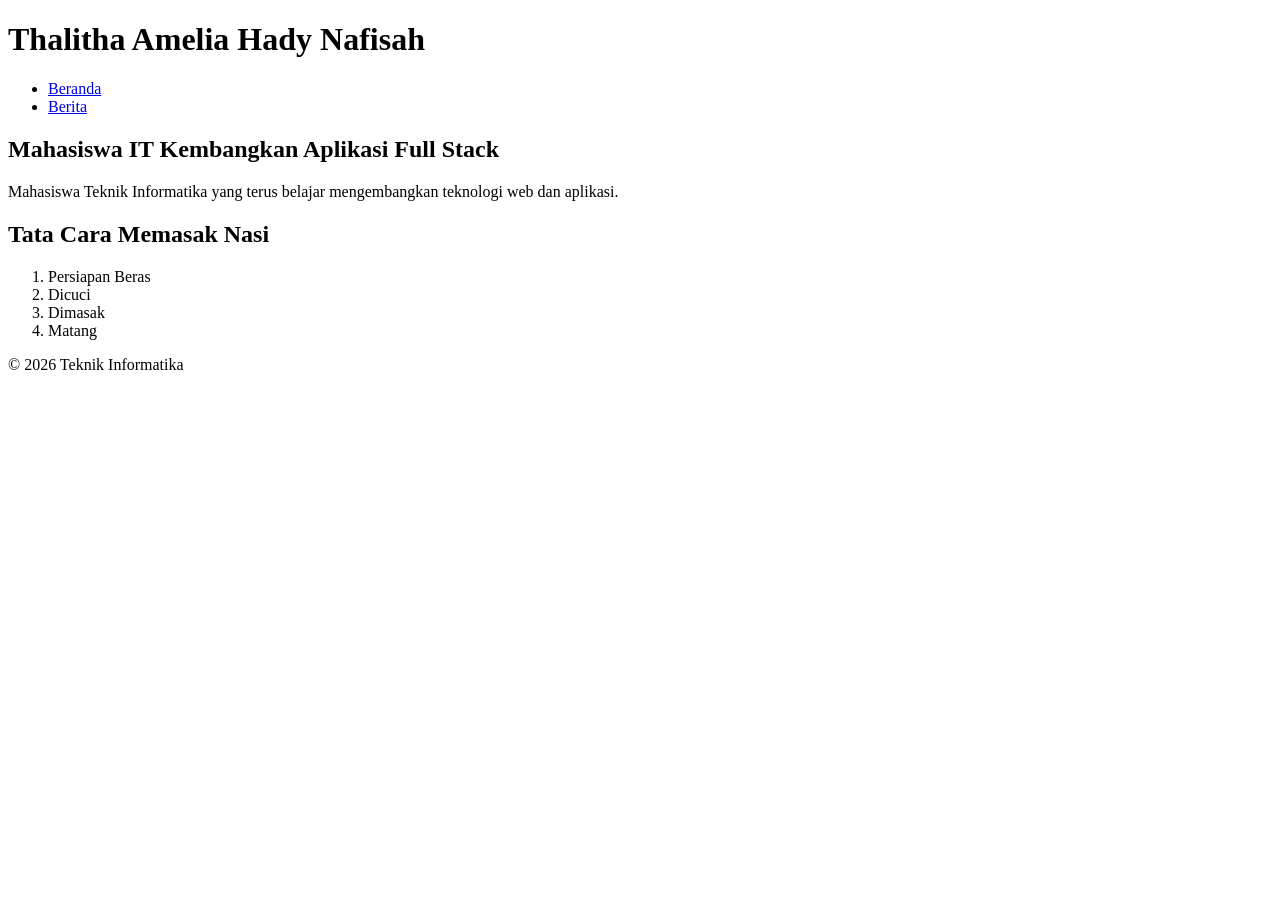
<file: tugas2/index.html>
<!DOCTYPE html>
<html lang="id">
<head>
    <meta charset="UTF-8">
    <meta name="viewport" content="width=device-width, initial-scale=1.0">
    <title>Portal Berita Yudharta</title>
    
    
</head>
<body>

    <header>
        <h1>Thalitha Amelia Hady Nafisah</h1>

        <nav>
            <ul>
                <li><a href="#beranda">Beranda</a></li>
                <li><a href="#berita">Berita</a></li>
            </ul>
        </nav>
    </header>

    <main id="beranda">
        <article id="berita">
            <h2>Mahasiswa IT Kembangkan Aplikasi Full Stack</h2>

            <p>
                Mahasiswa Teknik Informatika yang terus belajar
                mengembangkan teknologi web dan aplikasi.
            </p>
        </article>
        <section>
            <section>
                     
            <h2>Tata Cara Memasak Nasi</h2>

            <ol>
                <li>Persiapan Beras</li>
                <li>Dicuci</li>
                <li>Dimasak</li>
                <li>Matang</li>
            </ol>
        </section>
    </main>

    <footer>
        <p>&copy 2026 Teknik Informatika</p>
    </footer>

</body>
</html>
</file>
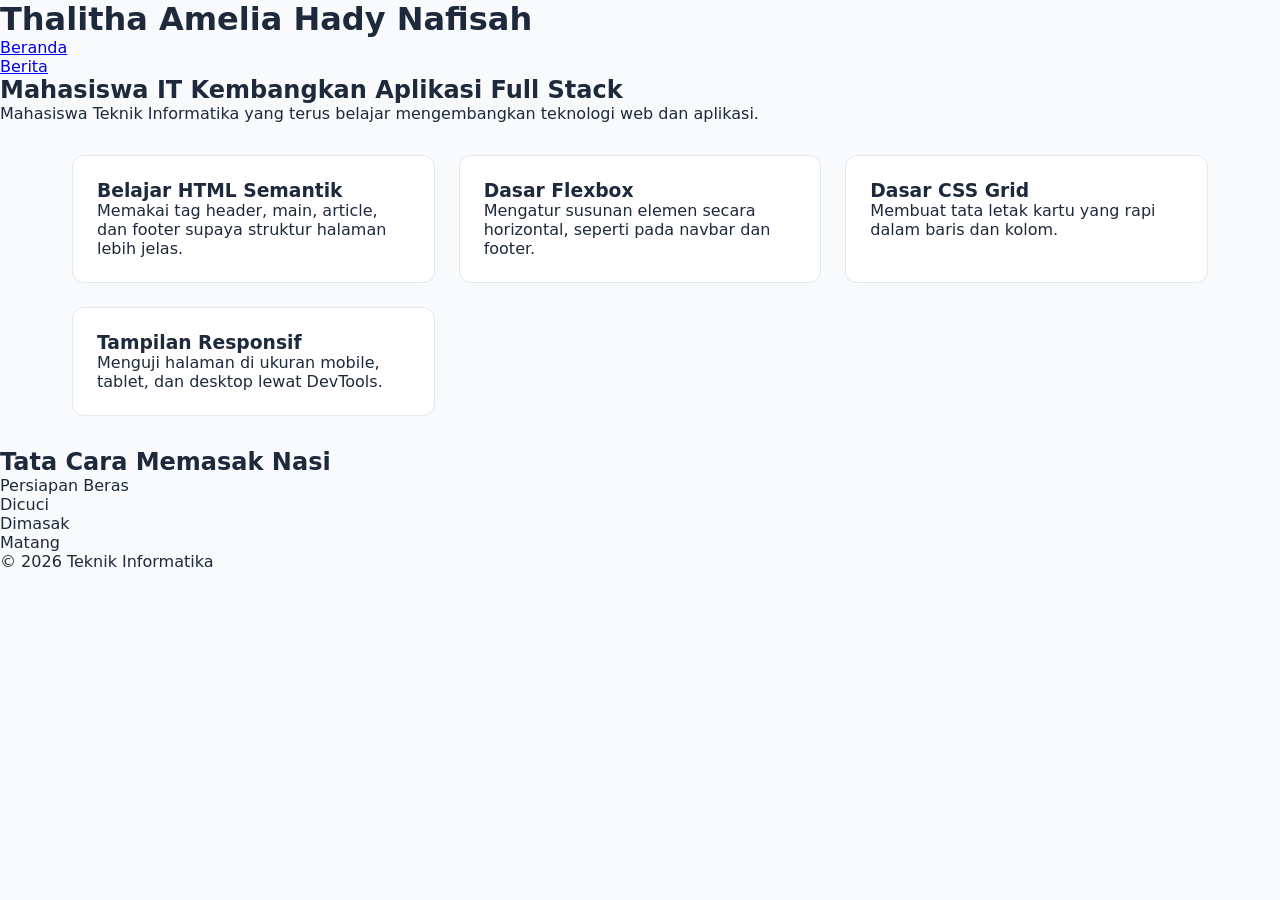
<file: tugas3/index.html>
<!DOCTYPE html>
<html lang="id">
<head>
    <meta charset="UTF-8">
    <meta name="viewport" content="width=device-width, initial-scale=1.0">
    <link rel="stylesheet" href="style.css">
    <title>Portal Berita Yudharta</title>
    
    
</head>
<body>

    <header>
        <h1>Thalitha Amelia Hady Nafisah</h1>

        <nav>
            <ul>
                <li><a href="#beranda">Beranda</a></li>
                <li><a href="#berita">Berita</a></li>
            </ul>
        </nav>
    </header>

    <main id="beranda">
        <article id="berita">
            <h2>Mahasiswa IT Kembangkan Aplikasi Full Stack</h2>

            <p>
                Mahasiswa Teknik Informatika yang terus belajar
                mengembangkan teknologi web dan aplikasi.
            </p>
        </article>
        <section>
            <section>
                        <div class="card-grid">
                <div class="card">
                    <h3>Belajar HTML Semantik</h3>
                    <p>Memakai tag header, main, article, dan footer supaya struktur halaman lebih jelas.</p>
                </div>

                <div class="card">
                    <h3>Dasar Flexbox</h3>
                    <p>Mengatur susunan elemen secara horizontal, seperti pada navbar dan footer.</p>
                </div>

                <div class="card">
                    <h3>Dasar CSS Grid</h3>
                    <p>Membuat tata letak kartu yang rapi dalam baris dan kolom.</p>
                </div>

                <div class="card">
                    <h3>Tampilan Responsif</h3>
                    <p>Menguji halaman di ukuran mobile, tablet, dan desktop lewat DevTools.</p>
                </div>
            </div>
            <h2>Tata Cara Memasak Nasi</h2>

            <ol>
                <li>Persiapan Beras</li>
                <li>Dicuci</li>
                <li>Dimasak</li>
                <li>Matang</li>
            </ol>
        </section>
    </main>

    <footer>
        <p>&copy 2026 Teknik Informatika</p>
    </footer>

</body>
</html>
</file>
<file: tugas3/style.css>
/* Reset Global Modern */
*, *::before, *::after {
  box-sizing: border-box;
  margin: 0;
  padding: 0;
}

body {
  font-family: system-ui, -apple-system, sans-serif;
  color: #1e293b;
  background-color: #f8fafc;
}

.navbar {
  display: flex;
  justify-content: space-between;
  align-items: center;
  padding: 1rem 2rem;
  background-color: #2b3fb1;
  border-bottom: 1px solid #e2e8f0;
}

.nav-links {
  display: flex;
  list-style: none;
  gap: 1.5rem;
}

.nav-links a {
  text-decoration: none;
  color: #475569;
  font-weight: 500;
  transition: color 0.2s ease;
}

.nav-links a:hover {
  color: #2563eb;
}
.card-grid {
  display: grid;
  grid-template-columns: repeat(auto-fit, minmax(280px, 1fr));
  gap: 1.5rem;
  padding: 2rem;
  max-width: 1200px;
  margin: 0 auto;
}

.card {
  background: #ffffff;
  border: 1px solid #e2e8f0;
  border-radius: 12px;
  padding: 1.5rem;
  transition: transform 0.2s ease, box-shadow 0.2s ease;
}

.card:hover {
  transform: translateY(-4px);
  box-shadow: 0 10px 15px -3px rgba(0, 0, 0, 0.1);
}

@media (max-width: 768px) {
  .navbar { flex-direction: column; gap: 1rem; }
  .card-grid { padding: 1rem; gap: 1rem; }
}
</file>
